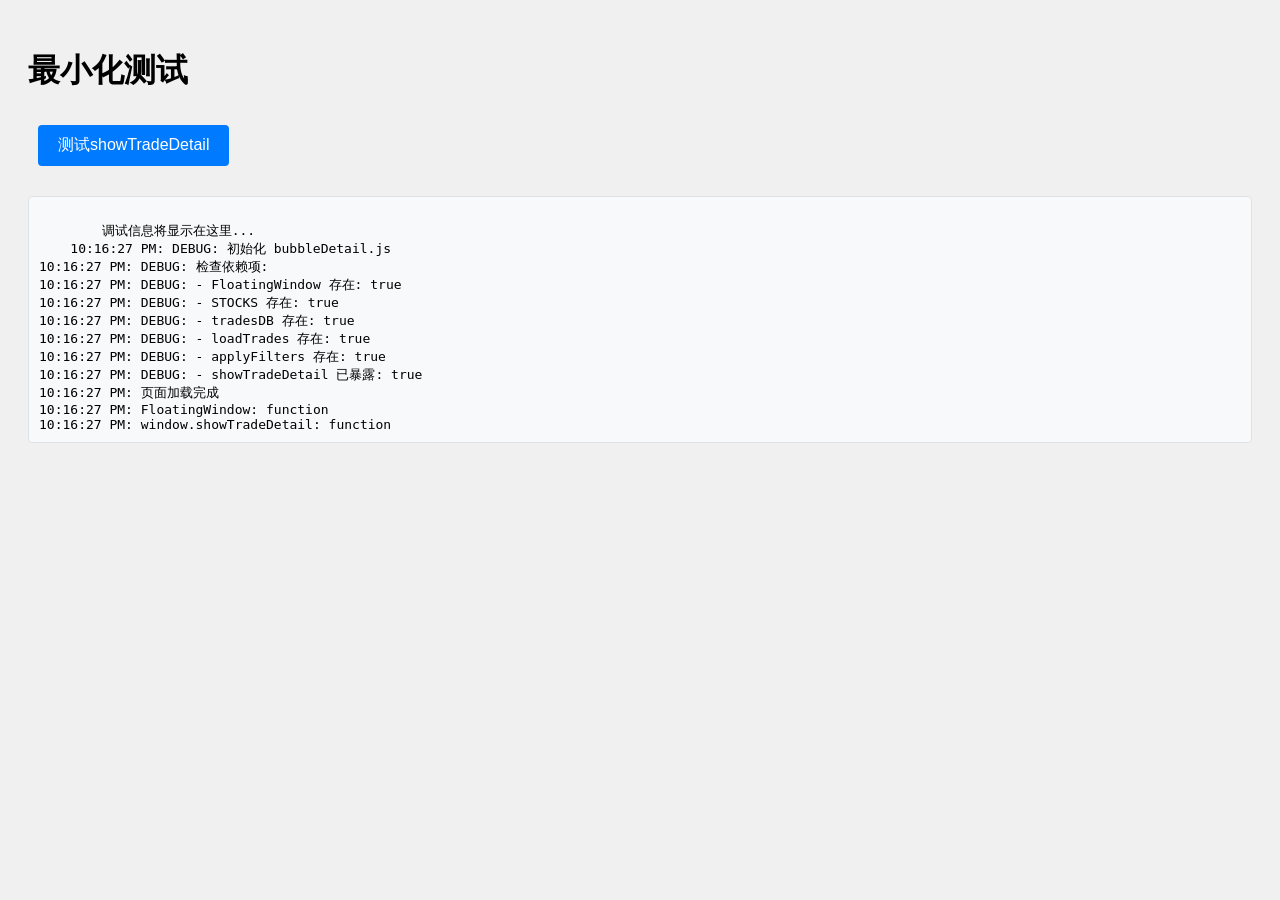
<file: minimal-test.html>
<!DOCTYPE html>
<html lang="zh-CN">
<head>
    <meta charset="UTF-8">
    <meta name="viewport" content="width=device-width, initial-scale=1.0">
    <title>最小化测试</title>
    <link rel="stylesheet" href="components/FloatingWindow/FloatingWindow.css">
    <style>
        body {
            font-family: Arial, sans-serif;
            padding: 20px;
            background: #f0f0f0;
        }
        .test-btn {
            padding: 10px 20px;
            margin: 10px;
            background: #007bff;
            color: white;
            border: none;
            border-radius: 4px;
            cursor: pointer;
            font-size: 16px;
        }
        .test-btn:hover {
            background: #0069d9;
        }
        .debug-info {
            margin: 20px 0;
            padding: 10px;
            background: #f8f9fa;
            border: 1px solid #dee2e6;
            border-radius: 4px;
            font-family: monospace;
            white-space: pre-wrap;
            max-height: 300px;
            overflow-y: auto;
        }
    </style>
</head>
<body>
    <h1>最小化测试</h1>
    <button class="test-btn" onclick="testShowTradeDetail()">测试showTradeDetail</button>
    
    <div class="debug-info" id="debugInfo">
        调试信息将显示在这里...
    </div>
    
    <script>
        // 模拟DebugUtils
        window.DebugUtils = {
            showDebugInfo: function(message) {
                log('DEBUG: ' + message);
            }
        };
        
        // 模拟STOCKS
        window.STOCKS = [
            { name: '台积电', type: 'tA', market: '台股' },
            { name: '苹果', type: 'cETF', market: '美股' }
        ];
        
        // 模拟tradesDB
        window.tradesDB = {
            delete: function(id) {
                return Promise.resolve();
            },
            save: function(trade) {
                return Promise.resolve();
            }
        };
        
        // 模拟loadTrades和applyFilters
        window.loadTrades = function() {
            return Promise.resolve();
        };
        window.applyFilters = function() {
            return Promise.resolve();
        };
        
        function log(message) {
            console.log(message);
            const debugInfo = document.getElementById('debugInfo');
            debugInfo.innerHTML += new Date().toLocaleTimeString() + ': ' + message + '\n';
            debugInfo.scrollTop = debugInfo.scrollHeight;
        }
        
        function testShowTradeDetail() {
            log('开始测试showTradeDetail函数');
            
            try {
                log('window.showTradeDetail: ' + typeof window.showTradeDetail);
                
                const testTrade = {
                    id: 'test-123',
                    stock: '台积电',
                    side: 'buy',
                    qty: 100,
                    price: 500,
                    amount: 50000,
                    date: '2026-02-05',
                    createdAt: new Date().toISOString(),
                    market: '台股'
                };
                
                log('测试交易对象: ' + JSON.stringify(testTrade));
                
                if (window.showTradeDetail) {
                    window.showTradeDetail(testTrade);
                    log('showTradeDetail调用成功');
                } else {
                    log('showTradeDetail未定义');
                }
                
            } catch (error) {
                log('测试失败: ' + error.message);
                log('错误堆栈: ' + error.stack);
            }
        }
        
        // 页面加载完成后日志
        window.onload = function() {
            log('页面加载完成');
            log('FloatingWindow: ' + typeof FloatingWindow);
            log('window.showTradeDetail: ' + typeof window.showTradeDetail);
        };
    </script>
    
    <script src="components/FloatingWindow/FloatingWindow.js"></script>
    <script src="bubbleDetail.js"></script>
</body>
</html>
</file>
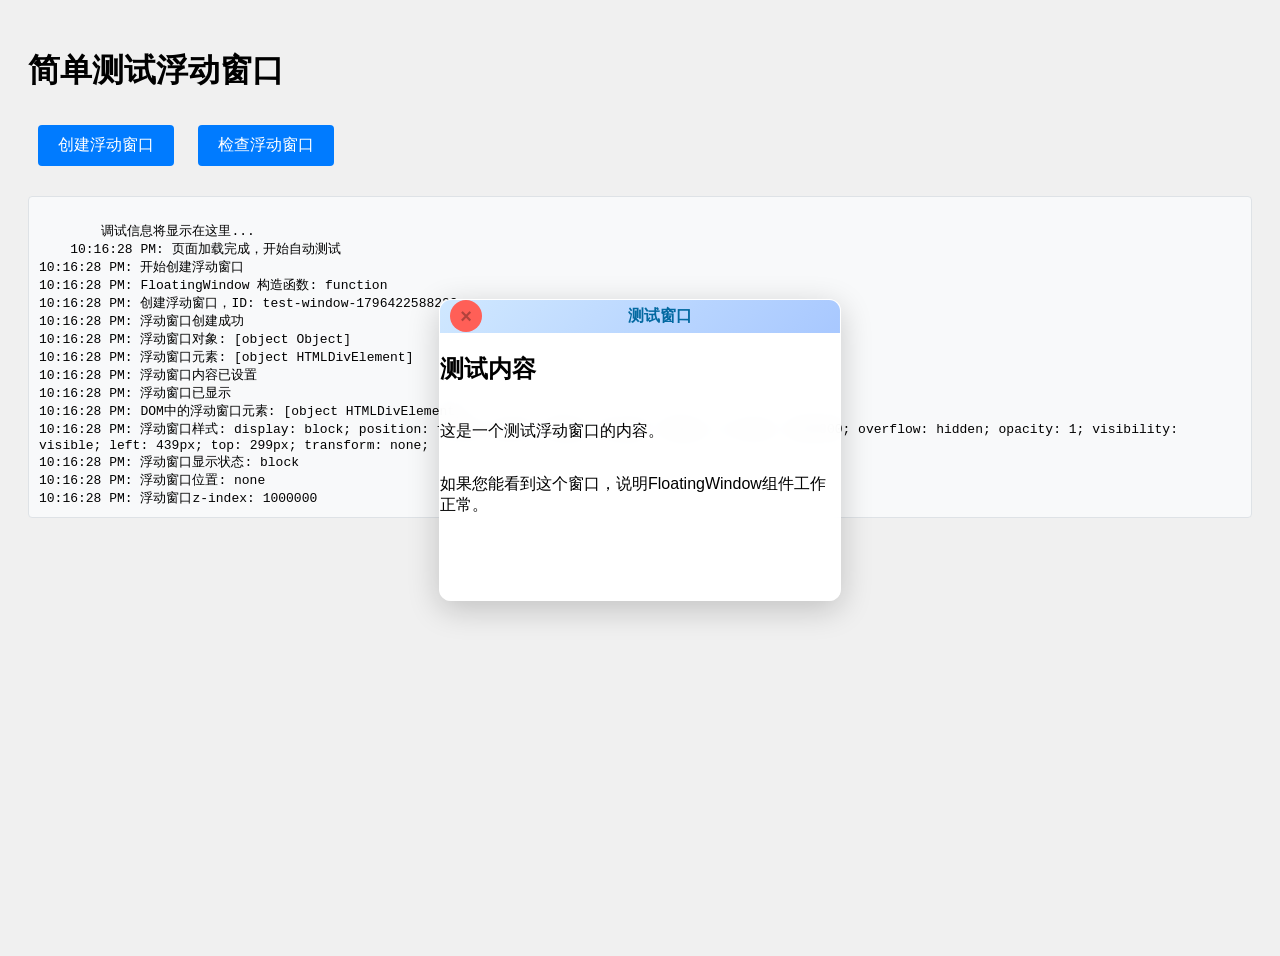
<file: simple-test.html>
<!DOCTYPE html>
<html lang="zh-CN">
<head>
    <meta charset="UTF-8">
    <meta name="viewport" content="width=device-width, initial-scale=1.0">
    <title>简单测试浮动窗口</title>
    <link rel="stylesheet" href="components/FloatingWindow/FloatingWindow.css">
    <style>
        body {
            font-family: Arial, sans-serif;
            padding: 20px;
            height: 100vh;
            background: #f0f0f0;
        }
        .test-btn {
            padding: 10px 20px;
            margin: 10px;
            background: #007bff;
            color: white;
            border: none;
            border-radius: 4px;
            cursor: pointer;
            font-size: 16px;
        }
        .test-btn:hover {
            background: #0069d9;
        }
        .debug-info {
            margin: 20px 0;
            padding: 10px;
            background: #f8f9fa;
            border: 1px solid #dee2e6;
            border-radius: 4px;
            font-family: monospace;
            white-space: pre-wrap;
        }
    </style>
</head>
<body>
    <h1>简单测试浮动窗口</h1>
    <button class="test-btn" onclick="createFloatingWindow()">创建浮动窗口</button>
    <button class="test-btn" onclick="checkFloatingWindows()">检查浮动窗口</button>
    
    <div class="debug-info" id="debugInfo">
        调试信息将显示在这里...
    </div>
    
    <script src="components/FloatingWindow/FloatingWindow.js"></script>
    
    <script>
        function log(message) {
            console.log(message);
            const debugInfo = document.getElementById('debugInfo');
            debugInfo.innerHTML += new Date().toLocaleTimeString() + ': ' + message + '\n';
            debugInfo.scrollTop = debugInfo.scrollHeight;
        }
        
        function createFloatingWindow() {
            log('开始创建浮动窗口');
            
            try {
                log('FloatingWindow 构造函数: ' + typeof FloatingWindow);
                
                const windowId = 'test-window-' + Date.now();
                log('创建浮动窗口，ID: ' + windowId);
                
                const testWindow = new FloatingWindow({
                    title: '测试窗口',
                    width: '400px',
                    height: '300px',
                    x: '100px',
                    y: '100px',
                    draggable: true,
                    id: windowId
                });
                
                log('浮动窗口创建成功');
                log('浮动窗口对象: ' + testWindow);
                log('浮动窗口元素: ' + testWindow.getElement());
                
                // 设置内容
                testWindow.setContent('<h2>测试内容</h2><p>这是一个测试浮动窗口的内容。</p><p>如果您能看到这个窗口，说明FloatingWindow组件工作正常。</p>');
                log('浮动窗口内容已设置');
                
                // 显示窗口
                testWindow.show();
                log('浮动窗口已显示');
                
                // 检查窗口是否在DOM中
                setTimeout(() => {
                    const windowElement = document.getElementById(windowId);
                    log('DOM中的浮动窗口元素: ' + windowElement);
                    if (windowElement) {
                        log('浮动窗口样式: ' + windowElement.style.cssText);
                        log('浮动窗口显示状态: ' + windowElement.style.display);
                        log('浮动窗口位置: ' + windowElement.style.transform);
                        log('浮动窗口z-index: ' + windowElement.style.zIndex);
                    }
                }, 100);
                
            } catch (error) {
                log('创建浮动窗口失败: ' + error.message);
                log('错误堆栈: ' + error.stack);
            }
        }
        
        function checkFloatingWindows() {
            log('检查DOM中的浮动窗口元素');
            const floatingWindows = document.querySelectorAll('.floating-window');
            log('找到 ' + floatingWindows.length + ' 个浮动窗口元素');
            floatingWindows.forEach((window, index) => {
                log('浮动窗口 ' + index + ': ' + window.id);
                log('显示状态: ' + window.style.display);
                log('位置: ' + window.style.transform);
                log('z-index: ' + window.style.zIndex);
            });
        }
        
        // 页面加载完成后自动测试
        window.onload = function() {
            log('页面加载完成，开始自动测试');
            createFloatingWindow();
        };
    </script>
</body>
</html>
</file>
<file: components/FloatingWindow/FloatingWindow.css>
/**
 * 悬浮视窗组件样式
 */

/* 悬浮视窗容器 */
.floating-window {
  position: fixed;
  background: rgba(255, 255, 255, 0.95);
  backdrop-filter: blur(10px);
  border-radius: 12px;
  box-shadow: 0 8px 32px rgba(0, 0, 0, 0.2);
  border: 1px solid rgba(255, 255, 255, 0.8);
  /* z-index 已移至 JS/React 中动态管理，支持点击置顶功能 */
  overflow: hidden;
  transition: all 0.3s ease;
}

/* 视窗内容 */
.floating-content {
  width: 100%;
  height: 100%;
  display: flex;
  flex-direction: column;
}

/* 视窗头部 */
.floating-header {
  display: flex;
  justify-content: center;
  align-items: center;
  padding: 8.4px 16px;
  background: linear-gradient(135deg, #d0e8ff 0%, #a8c8ff 100%);
  color: #0369a1;
  cursor: grab;
  user-select: none;
  flex-shrink: 0;
  position: relative;
}

.floating-header-left {
  position: absolute;
  left: 10px;
  display: flex;
  align-items: center;
  justify-content: center;
}

.floating-header:active {
  cursor: grabbing;
}

/* 视窗标题 */
.floating-title {
  margin: 0;
  font-size: 16px;
  font-weight: 600;
  line-height: 1;
  padding-left: 40px;  /* 给标题添加左边距，避免被关闭按钮覆盖 */
}

.floating-title::after {
  content: '';
}

/* 关闭按钮 - 放大一倍，参考MacBook风格 */
.floating-close-btn {
  background: #ff5f57;
  border: none;
  color: rgba(0, 0, 0, 0.3);
  font-size: 20px;
  font-weight: 600;
  cursor: pointer;
  padding: 0 !important;
  margin: 0 !important;
  border-radius: 50% !important;
  transition: all 0.2s;
  display: flex !important;
  align-items: center !important;
  justify-content: center !important;
  width: 32px !important;
  height: 32px !important;
  min-width: 32px !important;
  min-height: 32px !important;
  max-width: 32px !important;
  max-height: 32px !important;
  flex-shrink: 0 !important;
  overflow: hidden !important;
  position: relative !important;
  line-height: 1 !important;
}

.floating-close-btn:hover {
  background: #ff6b62;
  color: rgba(0, 0, 0, 0.7);
}

/* 视窗主体 */
.floating-body {
  padding: 0;
  overflow-y: auto;
  overflow-x: auto;
  flex-grow: 1;
  display: flex;
  flex-direction: column;
  min-height: 0;
}

/* 滚动条样式 - 支持垂直和水平滚动 */
.floating-body::-webkit-scrollbar {
  width: 10px;
  height: 10px;
}

.floating-body::-webkit-scrollbar-track {
  background: rgba(0, 0, 0, 0.05);
  border-radius: 5px;
}

.floating-body::-webkit-scrollbar-thumb {
  background: rgba(0, 0, 0, 0.25);
  border-radius: 5px;
}

.floating-body::-webkit-scrollbar-thumb:hover {
  background: rgba(0, 0, 0, 0.4);
}

/* 响应式设计 */
@media (max-width: 768px) {
  .floating-window {
    width: 90% !important;
    left: 5% !important;
    right: 5% !important;
    top: 20px !important;
    max-height: 80vh !important;
  }
}

/* 动画效果已移除，避免与JavaScript设置的transform冲突 */
/* @keyframes fadeIn {
  from {
    opacity: 0;
    transform: translateY(-20px);
  }
  to {
    opacity: 1;
    transform: translateY(0);
  }
}

.floating-window {
  animation: fadeIn 0.3s ease;
} */

/* ==================== 关闭动画效果集合 ==================== */

/* 动画1：旋转缩小（原有效果） */
@keyframes closeRotate {
  0% {
    opacity: 1;
    transform: scale(1) rotate(0deg);
  }
  100% {
    opacity: 0;
    transform: scale(0) rotate(720deg);
  }
}

.floating-window.closing-rotate {
  animation: closeRotate 1s ease-in forwards;
  transform-origin: center center;
}

/* 动画2：九宫格四面八方散开 */
@keyframes closeExplode {
  0% {
    opacity: 1;
    transform: scale(1);
    clip-path: polygon(0 0, 100% 0, 100% 100%, 0 100%);
  }
  30% {
    opacity: 1;
    transform: scale(1.05);
  }
  100% {
    opacity: 0;
    transform: scale(0.3) translate(var(--explode-x, 0), var(--explode-y, 0));
  }
}

.floating-window.closing-explode {
  animation: closeExplode 0.8s cubic-bezier(0.25, 0.46, 0.45, 0.94) forwards;
  transform-origin: center center;
}

/* 九宫格碎片效果 - 使用伪元素创建碎片 */
.floating-window.closing-grid::before,
.floating-window.closing-grid::after {
  content: '';
  position: absolute;
  top: 0;
  left: 0;
  right: 0;
  bottom: 0;
  pointer-events: none;
}

/* 动画3：黑洞吸入效果 */
@keyframes closeBlackhole {
  0% {
    opacity: 1;
    transform: scale(1) rotate(0deg);
    filter: blur(0px);
  }
  50% {
    opacity: 0.7;
    transform: scale(0.5) rotate(180deg);
    filter: blur(2px);
  }
  100% {
    opacity: 0;
    transform: scale(0) rotate(360deg);
    filter: blur(10px);
  }
}

.floating-window.closing-blackhole {
  animation: closeBlackhole 0.8s ease-in forwards;
  transform-origin: center center;
}

/* 动画4：折叠消失 */
@keyframes closeFold {
  0% {
    opacity: 1;
    transform: perspective(1000px) rotateX(0deg) rotateY(0deg) scale(1);
  }
  50% {
    opacity: 0.8;
    transform: perspective(1000px) rotateX(90deg) rotateY(0deg) scale(0.8);
  }
  100% {
    opacity: 0;
    transform: perspective(1000px) rotateX(90deg) rotateY(90deg) scale(0);
  }
}

.floating-window.closing-fold {
  animation: closeFold 0.8s ease-in forwards;
  transform-origin: center top;
}

/* 动画5：闪电消散 */
@keyframes closeLightning {
  0% {
    opacity: 1;
    transform: scale(1);
    filter: brightness(1);
  }
  10% {
    opacity: 1;
    filter: brightness(3);
  }
  20% {
    opacity: 0.8;
    filter: brightness(0.5);
  }
  30% {
    opacity: 1;
    filter: brightness(4);
  }
  40% {
    opacity: 0.6;
    filter: brightness(0.3);
  }
  50% {
    opacity: 1;
    filter: brightness(5);
  }
  60% {
    opacity: 0.4;
    filter: brightness(0.2);
  }
  70% {
    opacity: 0.8;
    filter: brightness(3);
  }
  100% {
    opacity: 0;
    transform: scale(0);
    filter: brightness(0);
  }
}

.floating-window.closing-lightning {
  animation: closeLightning 0.6s ease-out forwards;
  transform-origin: center center;
}

/* 动画6：像素化消失 */
@keyframes closePixelate {
  0% {
    opacity: 1;
    transform: scale(1);
    filter: blur(0px);
  }
  25% {
    opacity: 0.8;
    transform: scale(0.95);
    filter: blur(1px);
  }
  50% {
    opacity: 0.5;
    transform: scale(0.85);
    filter: blur(3px);
  }
  75% {
    opacity: 0.2;
    transform: scale(0.6);
    filter: blur(6px);
  }
  100% {
    opacity: 0;
    transform: scale(0.3);
    filter: blur(15px);
  }
}

.floating-window.closing-pixelate {
  animation: closePixelate 0.7s ease-in forwards;
  transform-origin: center center;
}

/* 动画7：翻转消失 */
@keyframes closeFlip {
  0% {
    opacity: 1;
    transform: perspective(1000px) rotateY(0deg) scale(1);
  }
  50% {
    opacity: 0.8;
    transform: perspective(1000px) rotateY(90deg) scale(0.8);
  }
  100% {
    opacity: 0;
    transform: perspective(1000px) rotateY(180deg) scale(0);
  }
}

.floating-window.closing-flip {
  animation: closeFlip 0.7s ease-in forwards;
  transform-origin: center center;
}

/* 动画8：弹跳消失 */
@keyframes closeBounce {
  0% {
    opacity: 1;
    transform: scale(1);
  }
  20% {
    opacity: 1;
    transform: scale(1.2);
  }
  40% {
    opacity: 0.8;
    transform: scale(0.9);
  }
  60% {
    opacity: 0.6;
    transform: scale(1.1);
  }
  80% {
    opacity: 0.3;
    transform: scale(0.7);
  }
  100% {
    opacity: 0;
    transform: scale(0);
  }
}

.floating-window.closing-bounce {
  animation: closeBounce 0.8s ease-out forwards;
  transform-origin: center center;
}

/* 动画9：漩涡消失 */
@keyframes closeSwirl {
  0% {
    opacity: 1;
    transform: scale(1) rotate(0deg);
    filter: blur(0px);
  }
  33% {
    opacity: 0.7;
    transform: scale(0.8) rotate(120deg);
    filter: blur(1px);
  }
  66% {
    opacity: 0.4;
    transform: scale(0.5) rotate(240deg);
    filter: blur(3px);
  }
  100% {
    opacity: 0;
    transform: scale(0) rotate(360deg);
    filter: blur(8px);
  }
}

.floating-window.closing-swirl {
  animation: closeSwirl 0.9s ease-in forwards;
  transform-origin: center center;
}

/* 动画10：爆炸粒子效果 */
@keyframes closeExplosion {
  0% {
    opacity: 1;
    transform: scale(1);
    clip-path: circle(100% at 50% 50%);
  }
  50% {
    opacity: 0.8;
    transform: scale(1.2);
    clip-path: circle(50% at 50% 50%);
  }
  100% {
    opacity: 0;
    transform: scale(1.5);
    clip-path: circle(0% at 50% 50%);
  }
}

.floating-window.closing-explosion {
  animation: closeExplosion 0.6s ease-out forwards;
  transform-origin: center center;
}

/* 动画11：波浪消失 */
@keyframes closeWave {
  0% {
    opacity: 1;
    transform: scale(1) translateY(0);
    clip-path: polygon(0 0, 100% 0, 100% 100%, 0 100%);
  }
  25% {
    opacity: 0.9;
    clip-path: polygon(0 10%, 100% 0, 100% 90%, 0 100%);
  }
  50% {
    opacity: 0.6;
    clip-path: polygon(0 30%, 100% 10%, 100% 70%, 0 90%);
  }
  75% {
    opacity: 0.3;
    clip-path: polygon(0 60%, 100% 40%, 100% 60%, 0 70%);
  }
  100% {
    opacity: 0;
    transform: scale(0.5) translateY(-50px);
    clip-path: polygon(0 50%, 100% 50%, 100% 50%, 0 50%);
  }
}

.floating-window.closing-wave {
  animation: closeWave 0.8s ease-in forwards;
  transform-origin: center center;
}

/* 动画12：幽灵消失 */
@keyframes closeGhost {
  0% {
    opacity: 1;
    transform: scale(1) translateY(0);
    filter: blur(0px) brightness(1);
  }
  30% {
    opacity: 0.8;
    transform: scale(1.05) translateY(-10px);
    filter: blur(0px) brightness(1.2);
  }
  60% {
    opacity: 0.5;
    transform: scale(0.9) translateY(-30px);
    filter: blur(2px) brightness(0.8);
  }
  100% {
    opacity: 0;
    transform: scale(0.5) translateY(-80px);
    filter: blur(10px) brightness(0);
  }
}

.floating-window.closing-ghost {
  animation: closeGhost 1s ease-out forwards;
  transform-origin: center bottom;
}

/* 保留原有的 closing 类以兼容 */
.floating-window.closing {
  animation: closeRotate 1s ease-in forwards;
  transform-origin: center center;
}

/* 打印样式 */
@media print {
  .floating-window {
    position: static !important;
    box-shadow: none;
    border: none;
    backdrop-filter: none;
    background: white;
    border-radius: 0;
  }

  .floating-header {
    padding: 4px 8px;
    background: #3b82f6;
  }

  .floating-title {
    font-size: 12px;
  }

  .floating-close-btn {
    display: none;
  }

  .floating-body {
    overflow: visible;
  }
}
</file>
